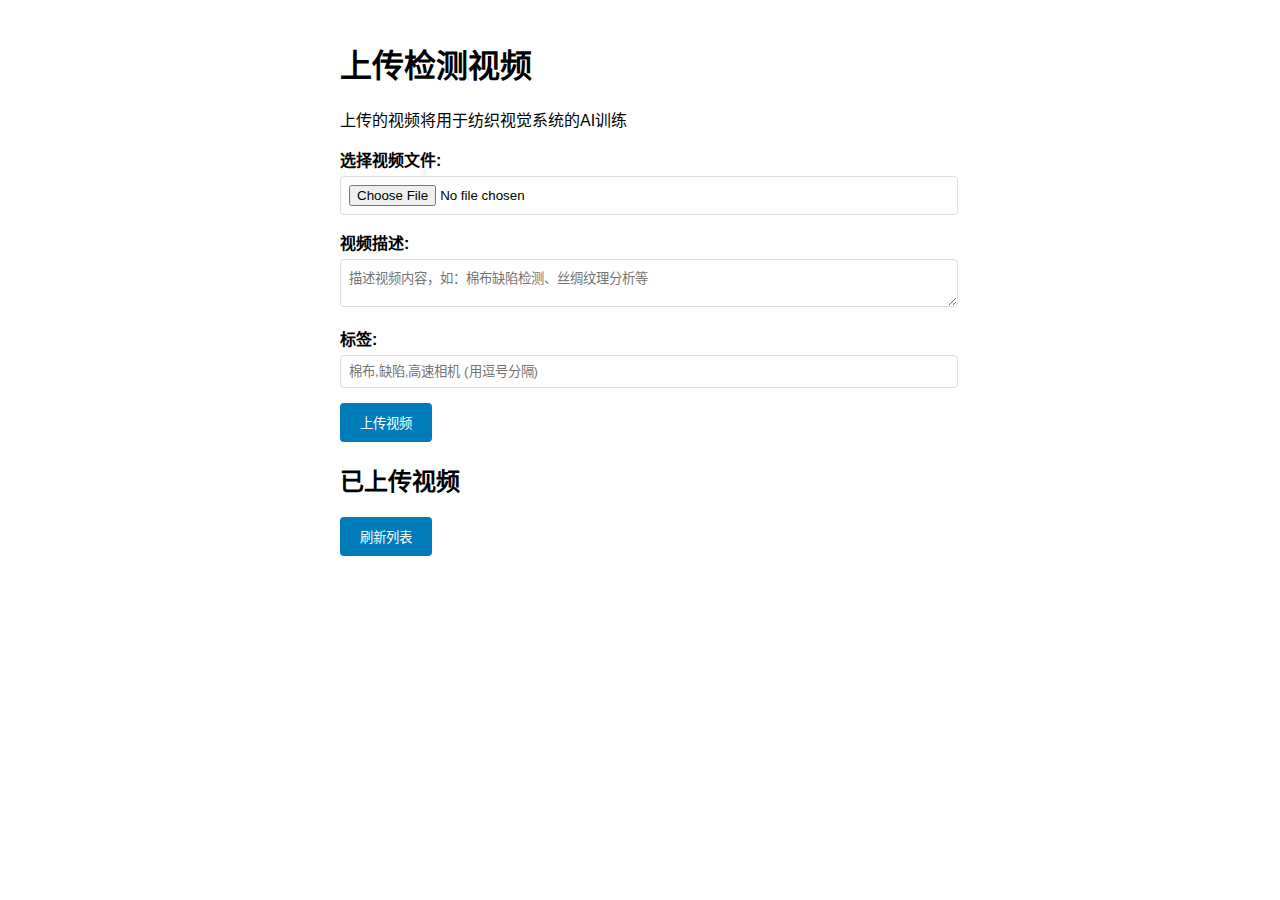
<file: templates/upload_video.html>
﻿<!DOCTYPE html>
<html lang="zh-CN">
<head>
    <meta charset="UTF-8">
    <meta name="viewport" content="width=device-width, initial-scale=1.0">
    <title>上传视频 - 纺织视觉系统</title>
    <style>
        body { font-family: Arial, sans-serif; margin: 40px; }
        .upload-container { max-width: 600px; margin: 0 auto; }
        .form-group { margin-bottom: 15px; }
        label { display: block; margin-bottom: 5px; font-weight: bold; }
        input, textarea { width: 100%; padding: 8px; border: 1px solid #ddd; border-radius: 4px; }
        button { background: #007cba; color: white; padding: 10px 20px; border: none; border-radius: 4px; cursor: pointer; }
        button:hover { background: #005a87; }
        .video-item { border: 1px solid #ddd; padding: 10px; margin: 10px 0; border-radius: 4px; }
        .success { color: green; }
        .error { color: red; }
    </style>
</head>
<body>
    <div class="upload-container">
        <h1>上传检测视频</h1>
        <p>上传的视频将用于纺织视觉系统的AI训练</p>
        
        <form id="uploadForm" enctype="multipart/form-data">
            <div class="form-group">
                <label for="video">选择视频文件:</label>
                <input type="file" id="video" name="video" accept=".mp4,.avi,.mov,.mkv,.wmv" required>
            </div>
            
            <div class="form-group">
                <label for="description">视频描述:</label>
                <textarea id="description" name="description" placeholder="描述视频内容，如：棉布缺陷检测、丝绸纹理分析等"></textarea>
            </div>
            
            <div class="form-group">
                <label for="tags">标签:</label>
                <input type="text" id="tags" name="tags" placeholder="棉布,缺陷,高速相机 (用逗号分隔)">
            </div>
            
            <button type="submit">上传视频</button>
        </form>
        
        <div id="uploadResult" style="margin-top: 20px;"></div>
        
        <div class="video-list">
            <h2>已上传视频</h2>
            <button onclick="loadVideos()">刷新列表</button>
            <div id="videoList"></div>
        </div>
    </div>

    <script>
        document.getElementById('uploadForm').addEventListener('submit', async function(e) {
            e.preventDefault();
            
            const formData = new FormData(this);
            const resultDiv = document.getElementById('uploadResult');
            
            try {
                const response = await fetch('/upload_video', {
                    method: 'POST',
                    body: formData
                });
                
                const result = await response.json();
                
                if (result.success) {
                    resultDiv.innerHTML = <p class="success"></p>;
                    document.getElementById('uploadForm').reset();
                    loadVideos(); // 刷新视频列表
                } else {
                    resultDiv.innerHTML = <p class="error">上传失败: </p>;
                }
            } catch (error) {
                resultDiv.innerHTML = <p class="error">上传出错: 找不到名为“_PYTHON_VENV_PROMPT_PREFIX”的变量。</p>;
            }
        });

        async function loadVideos() {
            try {
                const response = await fetch('/api/videos/list');
                const videos = await response.json();
                
                const videoList = document.getElementById('videoList');
                videoList.innerHTML = '';
                
                videos.forEach(video => {
                    const videoItem = document.createElement('div');
                    videoItem.className = 'video-item';
                    videoItem.innerHTML = 
                        <h3></h3>
                        <p>大小:  MB</p>
                        <p>上传时间: </p>
                        <p>描述: </p>
                        <p>标签: </p>
                        <a href="/api/videos/download/" target="_blank">下载</a>
                    ;
                    videoList.appendChild(videoItem);
                });
            } catch (error) {
                console.error('加载视频列表失败:', error);
            }
        }

        // 页面加载时自动加载视频列表
        loadVideos();
    </script>
</body>
</html>
</file>
